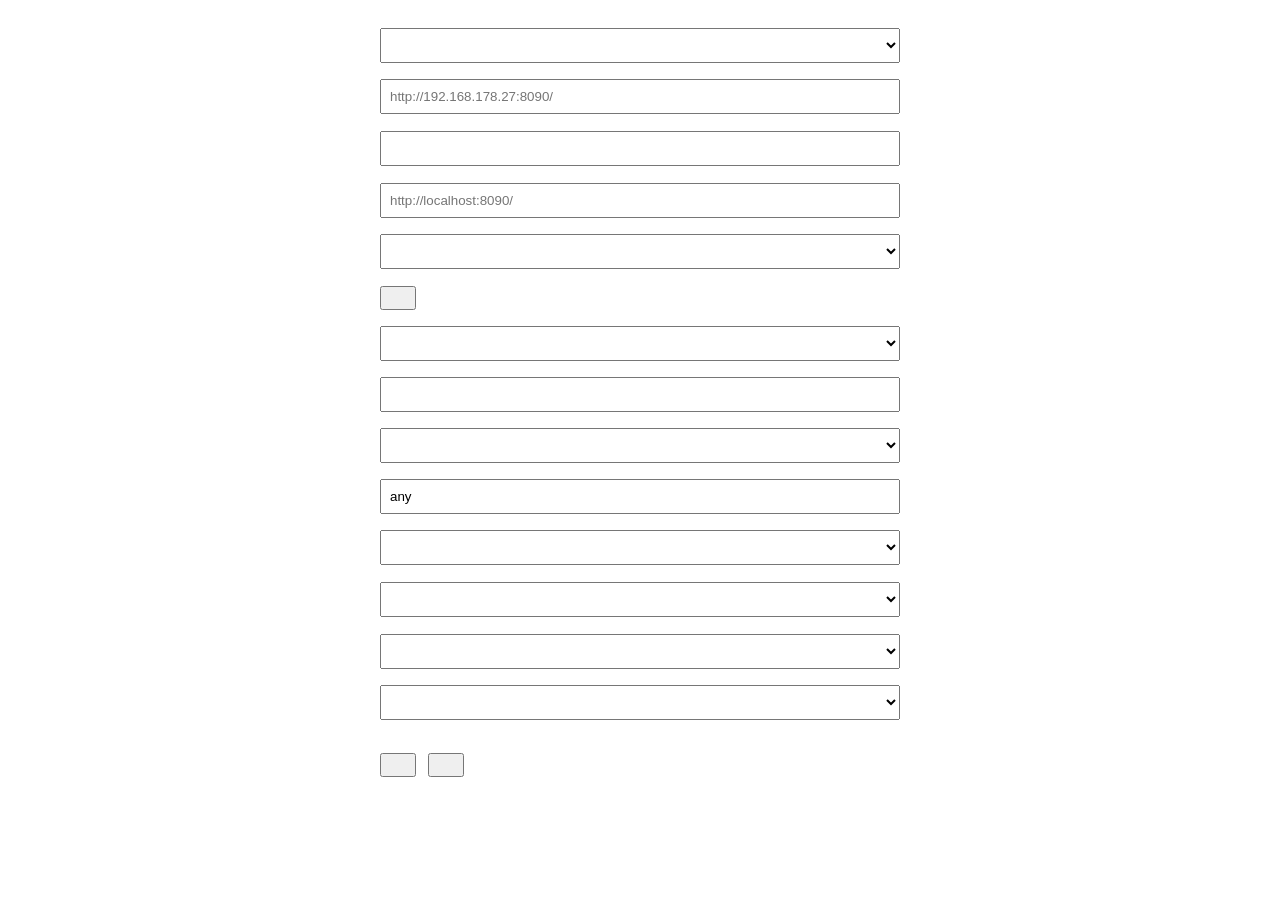
<file: extension/options.html>
<!DOCTYPE html>
<html lang="en">
<head>
  <meta charset="utf-8" />
  <title>Clip-Direct – Settings</title>
  <style>
    body { font: 14px system-ui, sans-serif; max-width: 520px; margin: 24px auto; padding: 0 16px; }
    label { display: block; margin-top: 12px; font-weight: 600; }
    input, select { width: 100%; margin-top: 4px; padding: 8px; box-sizing: border-box; }
    button { margin-top: 20px; padding: 10px 16px; }
    .saved { color: green; margin-left: 8px; }
    p.note { color: #555; font-size: 13px; }
  </style>
</head>
<body>
  <h1 data-i18n="options.title"></h1>
  <p class="note" data-i18n="options.noteDefault"></p>
  <label data-i18n="options.language"></label>
  <select id="uiLocale">
    <option value="en" data-i18n="options.lang.en"></option>
    <option value="de" data-i18n="options.lang.de"></option>
  </select>
  <label data-i18n="options.serverUrl"></label>
  <input type="url" id="clipDirectBaseUrl" placeholder="http://192.168.178.27:8090/" />
  <p class="note" data-i18n="options.serverNote"></p>
  <label data-i18n="options.apiToken"></label>
  <input type="password" id="apiToken" autocomplete="off" />
  <p class="note" data-i18n="options.apiTokenNote"></p>
  <label data-i18n="options.fastServerUrl"></label>
  <input type="url" id="fastServerUrl" placeholder="http://localhost:8090/" />
  <label data-i18n="options.fastServerEnabled"></label>
  <select id="fastServerEnabled">
    <option value="false" data-i18n="options.fastServerOff"></option>
    <option value="true" data-i18n="options.fastServerOn"></option>
  </select>
  <p class="note" data-i18n="options.fastServerNote"></p>
  <button type="button" id="testFastServer" style="margin-top:4px" data-i18n="options.fastServerTest"></button>
  <span id="fastServerResult" class="note"></span>
  <label data-i18n="options.saveTarget"></label>
  <select id="saveTarget">
    <option value="browser" data-i18n="options.saveBrowser"></option>
    <option value="nas" data-i18n="options.saveNas"></option>
  </select>
  <label data-i18n="options.nasFolder"></label>
  <input type="text" id="folder" placeholder="" />
  <label data-i18n="options.downloadType"></label>
  <select id="downloadType">
    <option value="video" data-i18n="options.typeVideo"></option>
    <option value="audio" data-i18n="options.typeAudio"></option>
  </select>
  <label data-i18n="options.format"></label>
  <input type="text" id="format" value="any" />
  <label data-i18n="options.clipEncodeMode"></label>
  <select id="clipEncodeMode">
    <option value="preserve" data-i18n="options.clipEncodePreserve"></option>
    <option value="exact" data-i18n="options.clipEncodeExact"></option>
  </select>
  <p class="note" data-i18n="options.clipEncodeNote"></p>
  <label data-i18n="options.postRender"></label>
  <select id="postRender">
    <option value="false" data-i18n="options.postRenderOff"></option>
    <option value="true" data-i18n="options.postRenderOn"></option>
  </select>
  <p class="note" data-i18n="options.postRenderNote"></p>
  <label data-i18n="options.openUiAfterQueue"></label>
  <select id="openUiAfterQueue">
    <option value="false" data-i18n="options.openUiNo"></option>
    <option value="true" data-i18n="options.openUiYes"></option>
  </select>
  <label data-i18n="options.keepPlayback"></label>
  <select id="keepPlayback">
    <option value="true" data-i18n="options.keepPlaybackOn"></option>
    <option value="false" data-i18n="options.keepPlaybackOff"></option>
  </select>
  <p class="note" data-i18n="options.keepPlaybackNote"></p>
  <p class="note" data-i18n="options.shortcutsNote"></p>
  <button type="button" id="save" data-i18n="options.save"></button><span id="saved" class="saved" hidden data-i18n="options.saved"></span>
  <button type="button" id="openUi" style="margin-left:8px" data-i18n="options.openWebUi"></button>
  <script type="module" src="options.js"></script>
</body>
</html>
</file>
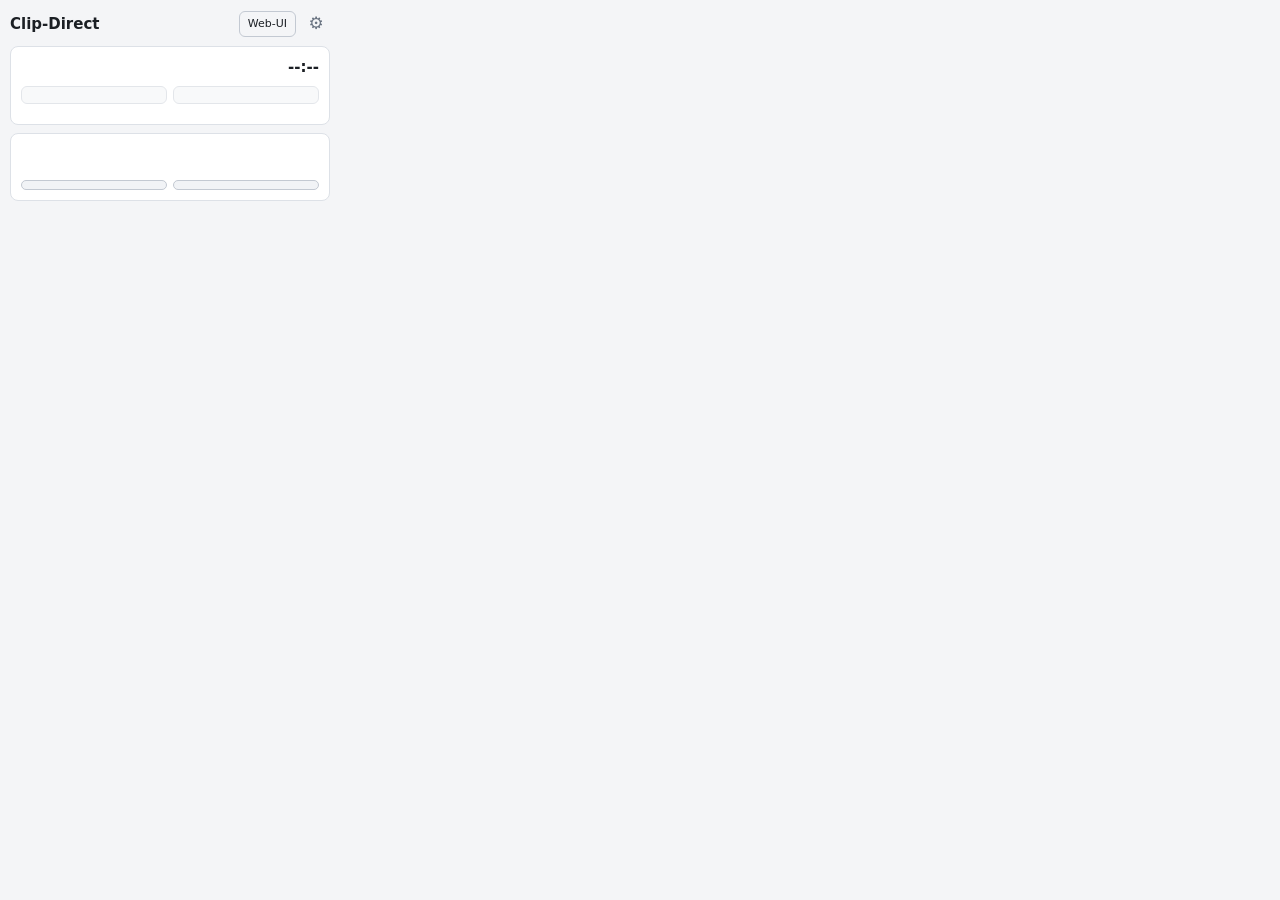
<file: extension/popup.html>
<!DOCTYPE html>
<html lang="en">
<head>
  <meta charset="utf-8" />
  <meta name="viewport" content="width=device-width, initial-scale=1" />
  <link rel="stylesheet" href="popup.css" />
  <title>Clip-Direct</title>
</head>
<body>
  <header class="top">
    <div class="brand">
      <h1>Clip-Direct</h1>
      <p id="pageUrl" class="page-host" hidden></p>
    </div>
    <div class="header-actions">
      <button type="button" id="btnFastServer" class="pc-pill" hidden>PC</button>
      <button type="button" id="btnOpenUi" class="btn btn-sm btn-ghost" data-i18n-title="popup.openUiTitle">Web-UI</button>
      <a href="#" id="optionsLink" class="icon-link" data-i18n-title="popup.optionsTitle">⚙</a>
    </div>
  </header>

  <p id="status" class="status" role="status" aria-live="polite" hidden></p>

  <section class="card">
    <div class="card-head">
      <h2 data-i18n="popup.markTitle"></h2>
      <span class="now"><span data-i18n="popup.now"></span> <strong id="nowTime">--:--</strong></span>
    </div>
    <div class="markers">
      <button type="button" id="btnStart" class="btn btn-mark" disabled>
        <span data-i18n="popup.btnStart"></span>
        <kbd id="kbdStart" hidden></kbd>
      </button>
      <button type="button" id="btnEnd" class="btn btn-mark" disabled>
        <span data-i18n="popup.btnEnd"></span>
        <kbd id="kbdEnd" hidden></kbd>
      </button>
    </div>
    <div id="pendingRow" class="pending" hidden>
      <span class="pending-dot" aria-hidden="true"></span>
      <span id="pending" class="pending-text"></span>
      <button type="button" id="btnCancelPending" class="btn-link" data-i18n="popup.btnCancelPending"></button>
    </div>
    <p id="hintTop" class="tip" data-i18n="popup.hintTop" hidden></p>
    <button type="button" id="btnShowBar" class="btn-link mark-foot" data-i18n="popup.showBar"></button>
  </section>

  <section class="card">
    <div class="card-head">
      <h2><span data-i18n="popup.clipsTitle"></span> <span id="clipCount" class="count" hidden></span></h2>
      <button type="button" id="btnToggleAll" class="btn-link" hidden></button>
    </div>
    <p id="clipEmpty" class="empty" data-i18n="popup.clip.empty"></p>
    <ul id="clipList" class="clips"></ul>
    <p id="clipSummary" class="clip-summary" hidden></p>
    <div class="clip-transfer">
      <button type="button" id="btnCopyClips" class="btn btn-sm" data-i18n="popup.clip.copyTimes"></button>
      <button type="button" id="btnPasteClips" class="btn btn-sm" data-i18n="popup.clip.pasteTimes"></button>
    </div>
    <p id="clipClipboardHint" class="note note-info" hidden></p>
    <div id="actions" class="actions" hidden>
      <button type="button" id="btnQueueEach" class="btn btn-primary" data-i18n-title="popup.queueEachTitle" disabled></button>
      <button type="button" id="btnQueueMerge" class="btn btn-merge" data-i18n-title="popup.queueMergeTitle" disabled></button>
    </div>
  </section>

  <section id="streamSection" class="card" hidden>
    <div class="card-head">
      <h2><span data-i18n="popup.streamsTitle"></span> <span id="streamCount" class="count"></span></h2>
      <button type="button" id="btnClearStreams" class="btn-link" data-i18n="popup.clearStreams" data-i18n-title="popup.clearStreamsTitle"></button>
    </div>
    <p class="muted-hint" data-i18n="popup.streamsHint"></p>
    <p id="streamPasteHint" class="note note-ok" hidden></p>
    <ul id="streamList" class="streams-list"></ul>
  </section>

  <p class="footer-hint" data-i18n="popup.hintFooter"></p>
  <script type="module" src="popup.js"></script>
</body>
</html>
</file>
<file: extension/popup.css>
:root {
  color-scheme: light dark;
  --bg: #f4f5f7;
  --surface: #ffffff;
  --surface-2: #f1f3f6;
  --border: #dde1e7;
  --border-strong: #c3c9d2;
  --text: #1b1f24;
  --muted: #687280;
  --accent: #2563eb;
  --accent-hover: #1d4ed8;
  --accent-weak: #e8efff;
  --ok: #15803d;
  --ok-hover: #116932;
  --ok-weak: #e7f6ec;
  --warn: #b45309;
  --warn-weak: #fdf3e2;
  --danger: #dc2626;
  --danger-weak: #fdecec;
  --radius: 8px;
}
@media (prefers-color-scheme: dark) {
  :root {
    --bg: #15171b;
    --surface: #1e2126;
    --surface-2: #272b31;
    --border: #33383f;
    --border-strong: #464c55;
    --text: #e8eaed;
    --muted: #9aa2ad;
    --accent: #4b83f0;
    --accent-hover: #6595f3;
    --accent-weak: #1f2c44;
    --ok: #2f9e5b;
    --ok-hover: #39b169;
    --ok-weak: #1a3125;
    --warn: #e0a347;
    --warn-weak: #3a2d17;
    --danger: #f06464;
    --danger-weak: #3d1f20;
  }
}

* {
  box-sizing: border-box;
}
[hidden] {
  display: none !important;
}
body {
  width: 340px;
  min-width: 340px;
  max-width: 340px;
  margin: 0;
  padding: 10px;
  font: 13px/1.4 system-ui, sans-serif;
  color: var(--text);
  background: var(--bg);
  overflow-x: hidden;
}
h1,
h2,
p {
  margin: 0;
}

/* Header */
.top {
  display: flex;
  align-items: center;
  justify-content: space-between;
  gap: 8px;
  margin-bottom: 8px;
}
.brand {
  min-width: 0;
}
h1 {
  font-size: 15px;
  font-weight: 650;
}
.page-host {
  font-size: 11px;
  color: var(--muted);
  white-space: nowrap;
  overflow: hidden;
  text-overflow: ellipsis;
}
.header-actions {
  display: flex;
  align-items: center;
  gap: 6px;
  flex-shrink: 0;
}
.icon-link {
  display: inline-flex;
  align-items: center;
  justify-content: center;
  width: 28px;
  height: 28px;
  border-radius: 6px;
  font-size: 17px;
  color: var(--muted);
  text-decoration: none;
}
.icon-link:hover {
  background: var(--surface-2);
  color: var(--text);
}
/* PC render instance: grey = off, green = on and answering, orange = on but silent */
.pc-pill {
  display: inline-flex;
  align-items: center;
  gap: 5px;
  cursor: pointer;
  border: 1px solid var(--border-strong);
  border-radius: 9px;
  padding: 2px 8px;
  background: transparent;
  color: var(--muted);
  font: inherit;
  font-size: 10px;
  font-weight: 650;
  letter-spacing: 0.4px;
}
.pc-pill::before {
  content: '';
  width: 7px;
  height: 7px;
  border-radius: 50%;
  background: var(--border-strong);
}
.pc-pill.is-on {
  color: var(--ok);
  border-color: var(--ok);
}
.pc-pill.is-on::before {
  background: var(--ok);
}
.pc-pill.is-down {
  color: var(--warn);
  border-color: var(--warn);
}
.pc-pill.is-down::before {
  background: var(--warn);
}

/* Status banner */
.status {
  margin-bottom: 8px;
  padding: 7px 10px;
  border-radius: var(--radius);
  border: 1px solid var(--border);
  background: var(--surface);
  font-size: 12px;
}
.status.tone-ok {
  color: var(--ok);
  background: var(--ok-weak);
  border-color: transparent;
}
.status.tone-warn {
  color: var(--warn);
  background: var(--warn-weak);
  border-color: transparent;
}
.status.tone-error {
  color: var(--danger);
  background: var(--danger-weak);
  border-color: transparent;
}
.status.tone-busy {
  color: var(--accent);
  background: var(--accent-weak);
  border-color: transparent;
}

/* Cards */
.card {
  background: var(--surface);
  border: 1px solid var(--border);
  border-radius: var(--radius);
  padding: 10px;
  margin-bottom: 8px;
}
.card-head {
  display: flex;
  align-items: center;
  justify-content: space-between;
  gap: 8px;
  margin-bottom: 8px;
}
h2 {
  font-size: 11px;
  font-weight: 650;
  text-transform: uppercase;
  letter-spacing: 0.5px;
  color: var(--muted);
}
.count {
  display: inline-block;
  min-width: 18px;
  margin-left: 2px;
  padding: 0 5px;
  border-radius: 9px;
  background: var(--surface-2);
  color: var(--text);
  font-size: 10px;
  line-height: 16px;
  text-align: center;
  letter-spacing: 0;
}

/* Buttons */
.btn {
  cursor: pointer;
  border: 1px solid var(--border-strong);
  border-radius: 6px;
  padding: 7px 10px;
  background: var(--surface-2);
  color: var(--text);
  font: inherit;
}
.btn:hover:not(:disabled) {
  border-color: var(--muted);
}
.btn:disabled {
  opacity: 0.45;
  cursor: not-allowed;
}
.btn-sm {
  padding: 4px 8px;
  font-size: 11px;
}
.btn-ghost {
  background: transparent;
}
.btn-primary {
  background: var(--accent);
  border-color: var(--accent);
  color: #fff;
  font-weight: 600;
}
.btn-primary:hover:not(:disabled) {
  background: var(--accent-hover);
  border-color: var(--accent-hover);
}
.btn-merge {
  background: var(--ok);
  border-color: var(--ok);
  color: #fff;
  font-weight: 600;
}
.btn-merge:hover:not(:disabled) {
  background: var(--ok-hover);
  border-color: var(--ok-hover);
}
.btn-link {
  cursor: pointer;
  border: 0;
  padding: 2px 4px;
  background: none;
  color: var(--accent);
  font: inherit;
  font-size: 11px;
}
.btn-link:hover {
  text-decoration: underline;
}

/* Marking */
.now {
  font-size: 11px;
  color: var(--muted);
}
.now strong {
  font-size: 15px;
  color: var(--text);
  font-variant-numeric: tabular-nums;
}
.markers {
  display: grid;
  grid-template-columns: 1fr 1fr;
  gap: 6px;
}
.btn-mark {
  display: flex;
  flex-direction: column;
  align-items: center;
  justify-content: center;
  gap: 3px;
  min-width: 0;
  padding: 8px 6px;
  font-weight: 600;
}
.btn-mark.is-next {
  background: var(--accent);
  border-color: var(--accent);
  color: #fff;
}
.btn-mark.is-next:hover:not(:disabled) {
  background: var(--accent-hover);
}
kbd {
  font: 10px/1 system-ui, sans-serif;
  font-weight: 400;
  padding: 2px 4px;
  border-radius: 4px;
  border: 1px solid currentColor;
  opacity: 0.6;
}
.pending {
  display: flex;
  align-items: center;
  gap: 6px;
  margin-top: 8px;
  padding: 6px 8px;
  border-radius: 6px;
  background: var(--warn-weak);
  color: var(--warn);
  font-size: 12px;
}
.pending-dot {
  flex-shrink: 0;
  width: 8px;
  height: 8px;
  border-radius: 50%;
  background: var(--warn);
  animation: pulse 1.4s ease-in-out infinite;
}
@keyframes pulse {
  50% { opacity: 0.3; }
}
.pending-text {
  flex: 1;
  min-width: 0;
  font-variant-numeric: tabular-nums;
}
.pending .btn-link {
  color: inherit;
  flex-shrink: 0;
}
.tip {
  margin-top: 8px;
  padding: 7px 8px;
  border-radius: 6px;
  background: var(--surface-2);
  color: var(--muted);
  font-size: 11px;
}
.mark-foot {
  display: block;
  margin: 6px auto 0;
}

/* Clip list */
.empty {
  padding: 10px 4px;
  text-align: center;
  color: var(--muted);
  font-size: 12px;
}
.clips {
  list-style: none;
  padding: 0;
  margin: 0;
  max-height: 200px;
  overflow-y: auto;
}
.clips:empty {
  display: none;
}
.clips li {
  display: flex;
  align-items: center;
  gap: 6px;
  padding: 5px 6px;
  margin-bottom: 4px;
  border: 1px solid var(--border);
  border-left: 3px solid var(--accent);
  border-radius: 6px;
  background: var(--surface);
  font-size: 12px;
}
.clips li.clip-off {
  border-left-color: var(--border-strong);
  background: var(--surface-2);
}
.clips li.clip-off .clip-index,
.clips li.clip-off .clip-times,
.clips li.clip-off .clip-dur {
  opacity: 0.5;
}
.clips li.clip-overlap {
  border-left-color: var(--warn);
}
.clips li.clip-bad {
  border-left-color: var(--danger);
}
.clip-pick {
  display: flex;
  align-items: center;
  gap: 5px;
  flex-shrink: 0;
  cursor: pointer;
}
.clip-pick input {
  margin: 0;
  cursor: pointer;
  accent-color: var(--accent);
}
.clip-index {
  min-width: 18px;
  color: var(--muted);
  font-size: 11px;
  font-variant-numeric: tabular-nums;
}
.clip-times {
  display: flex;
  align-items: center;
  gap: 4px;
  min-width: 0;
  flex: 1;
}
.clip-time-input {
  width: 4.8em;
  min-width: 0;
  padding: 3px 5px;
  font: inherit;
  font-size: 12px;
  color: var(--text);
  background: var(--surface);
  border: 1px solid var(--border);
  border-radius: 4px;
  font-variant-numeric: tabular-nums;
}
.clip-time-input:hover {
  border-color: var(--border-strong);
}
.clip-time-input:focus {
  outline: none;
  border-color: var(--accent);
  box-shadow: 0 0 0 2px var(--accent-weak);
}
.clip-time-input.clip-time-invalid {
  border-color: var(--danger);
  background: var(--danger-weak);
}
.clip-time-sep {
  flex-shrink: 0;
  color: var(--muted);
  font-size: 11px;
}
.clip-dur {
  flex-shrink: 0;
  padding: 1px 6px;
  border-radius: 9px;
  background: var(--surface-2);
  color: var(--muted);
  font-size: 11px;
  font-variant-numeric: tabular-nums;
}
.clip-overlap .clip-dur {
  background: var(--warn-weak);
  color: var(--warn);
}
.clip-bad .clip-dur {
  background: var(--danger-weak);
  color: var(--danger);
}
.clip-del {
  flex-shrink: 0;
  width: 22px;
  height: 22px;
  padding: 0;
  border: 0;
  border-radius: 4px;
  background: none;
  color: var(--muted);
  font-size: 15px;
  line-height: 1;
  cursor: pointer;
}
.clip-del:hover {
  background: var(--danger-weak);
  color: var(--danger);
}
.clip-summary {
  margin-top: 2px;
  color: var(--muted);
  font-size: 11px;
  font-variant-numeric: tabular-nums;
}
.clip-transfer {
  display: flex;
  gap: 6px;
  margin-top: 8px;
}
.clip-transfer .btn {
  flex: 1 1 0;
  min-width: 0;
}
.note {
  margin-top: 8px;
  padding: 6px 8px;
  border-radius: 6px;
  font-size: 11px;
}
.note-info {
  background: var(--accent-weak);
  color: var(--accent);
}
.note-ok {
  margin: 0 0 8px;
  background: var(--ok-weak);
  color: var(--ok);
}
.actions {
  display: flex;
  flex-direction: column;
  gap: 6px;
  margin-top: 10px;
  padding-top: 10px;
  border-top: 1px solid var(--border);
}

.actions.is-muted .btn {
  background: var(--surface-2);
  border-color: var(--border-strong);
  color: var(--text);
  font-weight: 400;
}

/* Streams */
.muted-hint {
  margin-bottom: 8px;
  color: var(--muted);
  font-size: 11px;
}
.streams-list {
  list-style: none;
  padding: 0;
  margin: 0;
  max-height: 240px;
  overflow-y: auto;
}
.streams-list li {
  padding: 7px 0;
  border-top: 1px solid var(--border);
}
.stream-head {
  display: flex;
  align-items: center;
  gap: 6px;
  min-width: 0;
}
.stream-kind {
  flex-shrink: 0;
  font-size: 10px;
  font-weight: 700;
  text-transform: uppercase;
  letter-spacing: 0.4px;
  color: #fff;
  background: var(--accent);
  border-radius: 4px;
  padding: 1px 5px;
}
.stream-kind.dash { background: #7c3aed; }
.stream-kind.file { background: #0f766e; }
.stream-kind.audio { background: #c2410c; }
.stream-kind.hds { background: #64748b; }
.stream-file {
  min-width: 0;
  font-size: 12px;
  font-weight: 600;
  white-space: nowrap;
  overflow: hidden;
  text-overflow: ellipsis;
}
.stream-meta {
  margin-top: 2px;
  color: var(--muted);
  font-size: 10px;
  word-break: break-all;
}
.stream-btns {
  display: flex;
  flex-wrap: wrap;
  gap: 4px;
  margin-top: 6px;
}
.stream-btns .btn {
  padding: 4px 8px;
  font-size: 11px;
  white-space: nowrap;
}

.footer-hint {
  padding: 0 2px;
  color: var(--muted);
  font-size: 11px;
}
</file>
